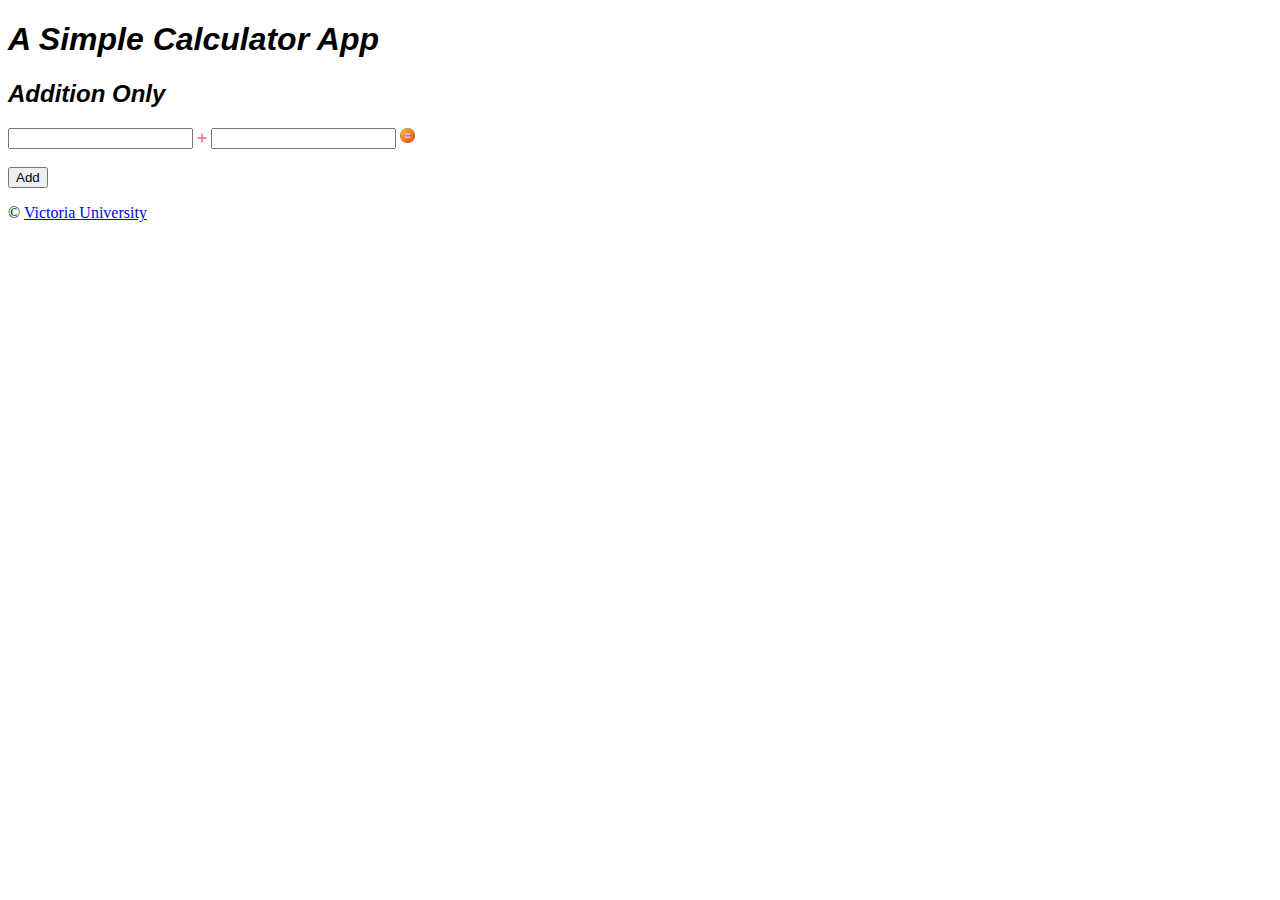
<file: NITT1101/Week 4/index.html>
<!DOCTYPE html>
<html lang="en">
<head>
    <meta charset="UTF-8">
    <meta name="viewport" content="width=device-width, initial-scale=1.0">
    <title>Addition App</title>
    <link rel="stylesheet" href="style.css">
    <script src="script.js" type="text/javascript"></script>
</head>
<body>
    <div>
        <header>
            <h1>A Simple Calculator App</h1>
            <h2>Addition Only</h2>
        </header>
        <main>
            <input type="number" id="num1" name="num1" required>
            <img src="add-button.png" alt="Add Button" id="add-image" class="add">
            <input type="number" id="num2" name="num2" required>
            <img src="equal.png" alt="Equal Sign" id="equal" class="eq"> 
            <span id="result"></span> <br><br>
            <button onclick="addition()">Add</button>
        </main>
        <footer>
            <p>
                &copy; <a href="https://www.vu.edu.au/">Victoria University</a>
            </p>
        </footer>
    </div>
</body>
</html>
</file>
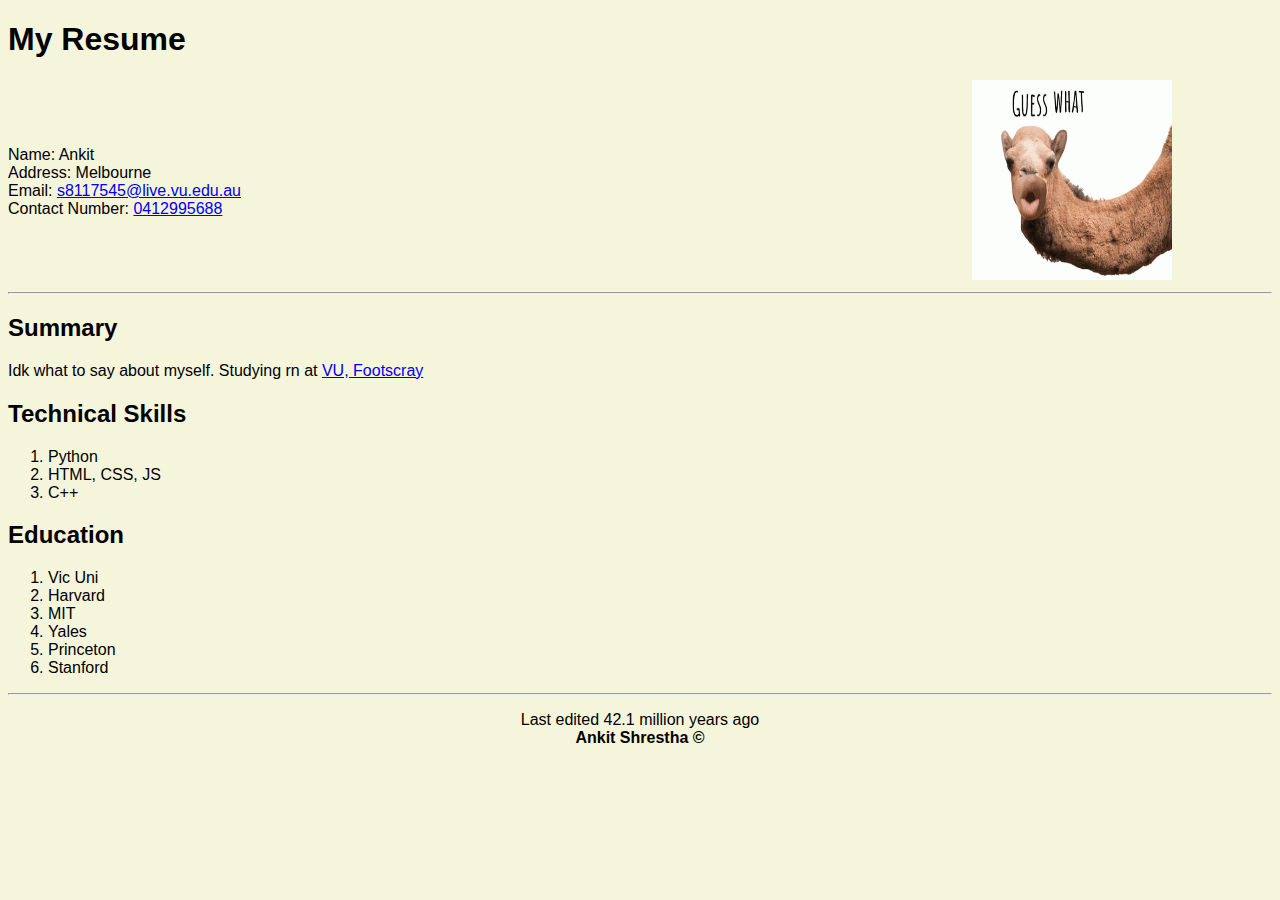
<file: NITT1101/WEEK 1/LAB 1/recap.html>
<!DOCTYPE html>
<html lang="en">
<head>
    <meta charset="UTF-8">
    <meta name="viewport" content="width=<device-width>, initial-scale=1.0">
    <title>My Resume</title>
</head>
<body style="background-color: beige; font-family: 'Lucida Sans', 'Lucida Sans Regular', 'Lucida Grande', 'Lucida Sans Unicode', Geneva, Verdana, sans-serif;">
    <header>
        <h1>My Resume</h1>
    </header>

    <main>
        <div style="display: flex; align-items: center;">
            <div style="flex: 1;">
                <p>Name: Ankit <br>
                    Address: Melbourne <br>
                    Email: <a href="mailto:s8117545@live.vu.edu.au">s8117545@live.vu.edu.au</a> <br>
                    Contact Number: <a href="callto:0412995688">0412995688</a>
                    </p>
            </div>
            <div style="margin-right: 100px;">
                <img src="camel-hump.gif" height="200px" width="200px">
            </div>
        </div>
        <hr>
        <h2>Summary</h2>
        <p2>
            Idk what to say about myself. Studying rn at <a href = "https://www.vu.edu.au/courses/international/bachelor-of-information-technology-nbit">VU, Footscray</a>
        </p2>
        <h2>Technical Skills</h2>
        <p3>
            <ol>
                <li>Python</li>
                <li>HTML, CSS, JS</li>
                <li>C++</li>
            </ol>
        </p3>
        <h2>Education</h2>
            <ol>
                <li>Vic Uni</li>
                <li>Harvard</li>
                <li>MIT</li>
                <li>Yales</li>
                <li>Princeton</li>
                <li>Stanford</li>
            </ol>
        <hr>
    </main>
    <footer>
        <p align = "center">
           Last edited 42.1 million years ago<br>
            <b>Ankit Shrestha &copy; </b>
        </p>
    </footer>
</body>
</html>
</file>
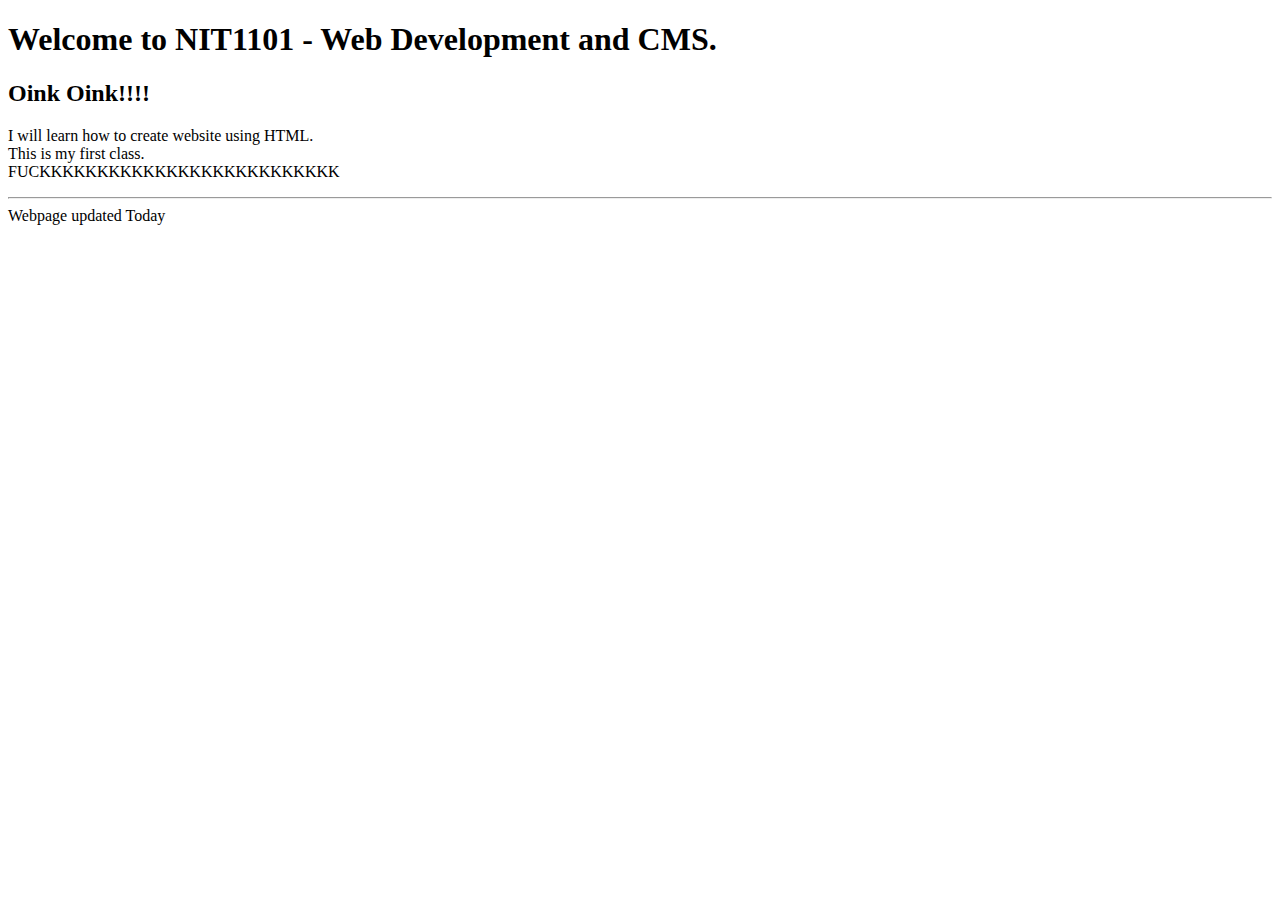
<file: NITT1101/WEEK 1/LAB 1/session1.html>
<!DOCTYPE html>
<html lang="en">
<head>
    <meta charset="UTF-8">
    <meta name="viewport" content="width=device-width, initial-scale=1.0">
    <title>Ankit's Homepage</title>
</head>
<body>
    <h1>Welcome to NIT1101 - Web Development and CMS.</h1>
    <h2>Oink Oink!!!!</h2>
    <p>
        I will learn how to create website using HTML. <br>
        This is my first class.<br>
        FUCKKKKKKKKKKKKKKKKKKKKKKKKKK
    </p>
    <hr>
    Webpage updated Today
</body>
</html>
</file>
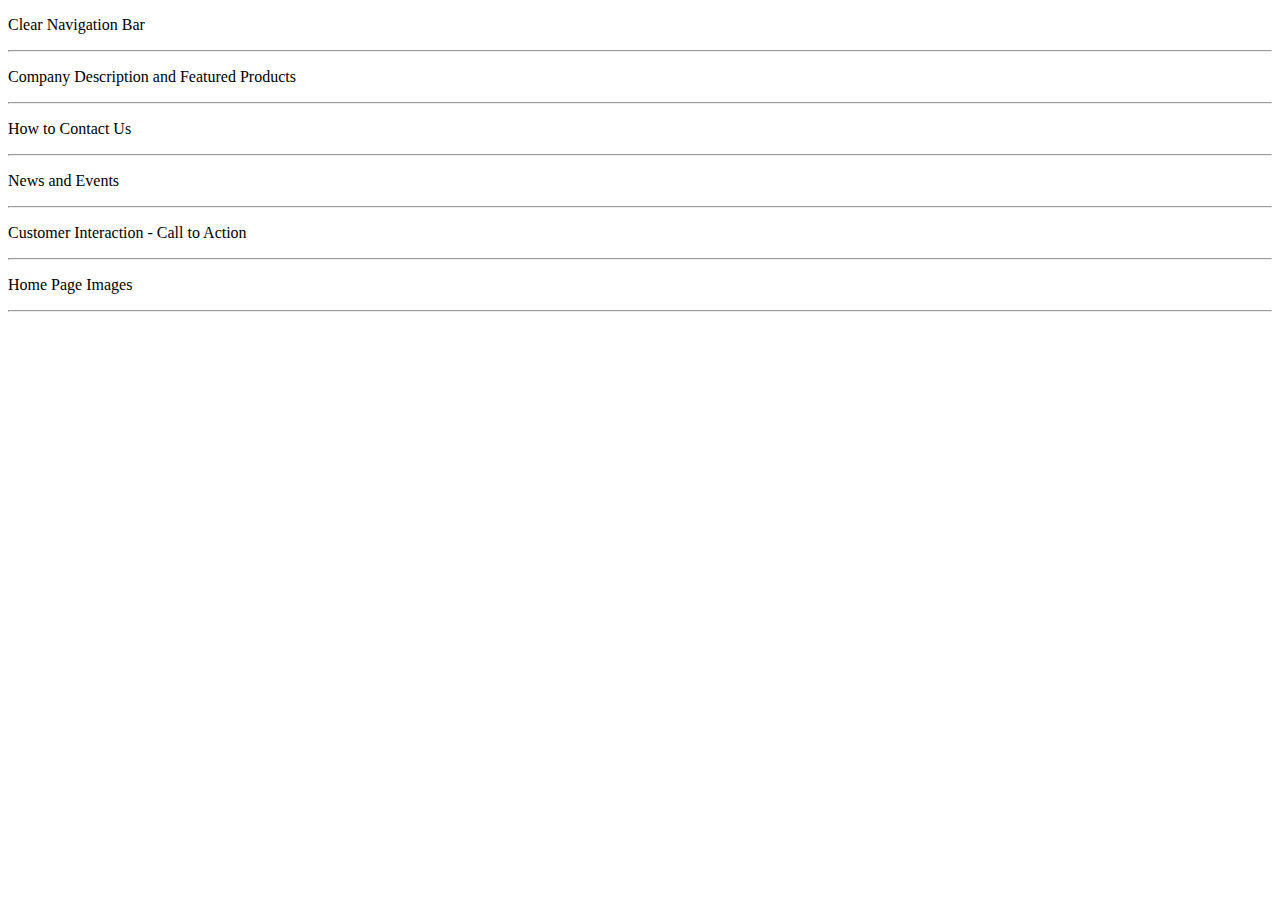
<file: NITT1101/WEEK 1/LAB 3/cityfarmer.html>
<!DOCTYPE html>
<!--Ankit Shrestha | 29/08/2024 -->
<html lang="en">
<head>
    <meta charset="UTF-8">
    <meta name="viewport" content="width=device-width, initial-scale=1.0">
    <!-- Title of the website -->   
    <title>
        City Farmer Home Page
    </title>
</head>
<body>
    <p>
        Clear Navigation Bar
    </p> 
    <hr>
    <p>
        Company Description and Featured Products
    </p><hr>
    <p>
        How to Contact Us
    </p><hr>
    <p>
        News and Events
    </p><hr>
    <p>
        Customer Interaction - Call to Action
    </p><hr>
    <p>
        Home Page Images
    </p><hr>
</body>
</html>
</file>
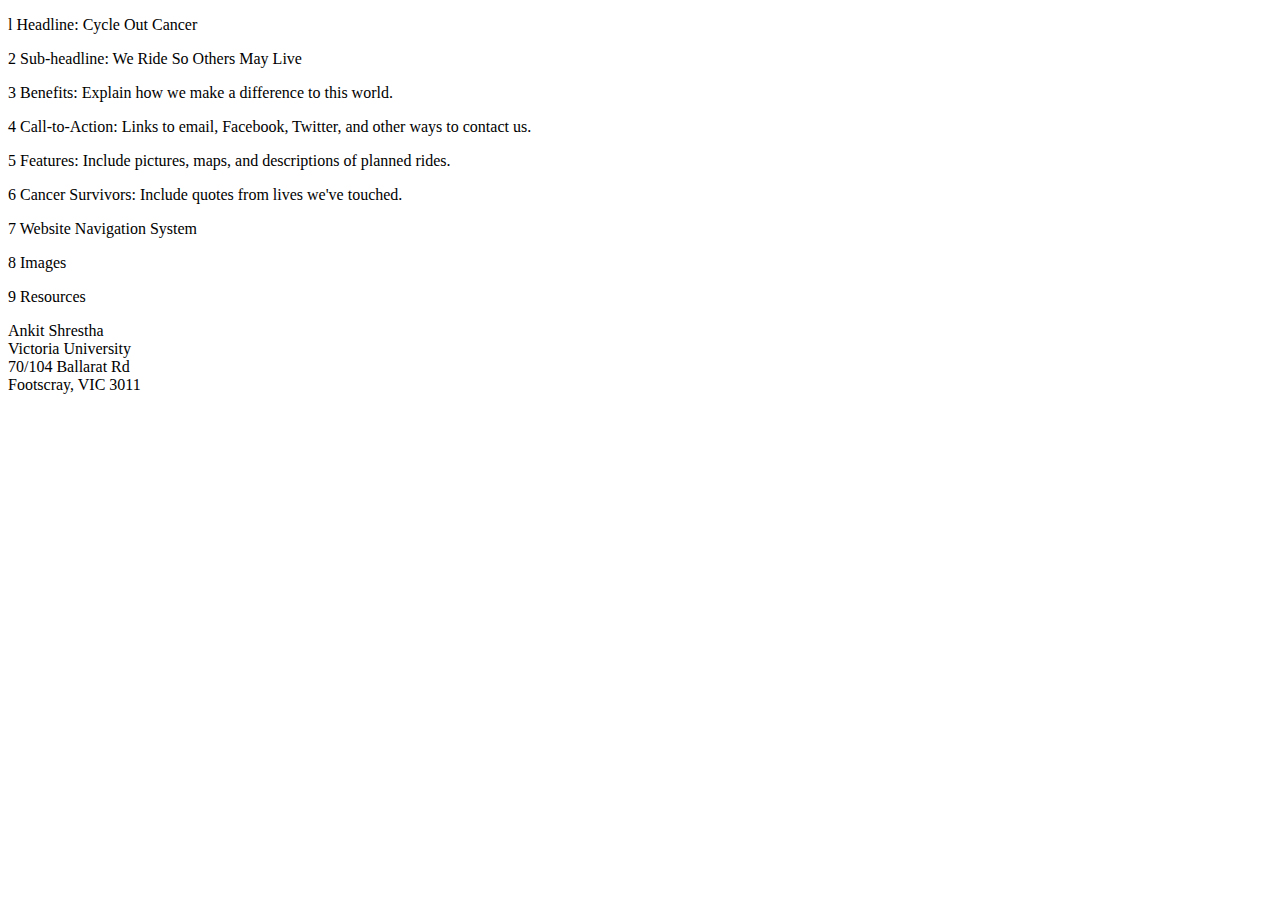
<file: NITT1101/WEEK 1/LAB 3/cycle.html>
<!DOCTYPE html>
<html lang="en">
<head>
    <meta charset="UTF-8">
    <meta name="viewport" content="width=device-width, initial-scale=1.0">
    <title>Cycle Out Cancer Home Page</title>
</head>
<body>
    <p>
        l Headline: Cycle Out Cancer
    </p> 
    <p>
        2 Sub-headline: We Ride So Others May Live
    </p> 
    <p>
        3 Benefits: Explain how we make a difference to this world.
    </p> 
    <p>
        4 Call-to-Action: Links to email, Facebook, Twitter, and other ways to contact us.
    </p> 
    <p>
        5 Features: Include pictures, maps, and descriptions of planned rides.
    </p> 
    <p>
        6 Cancer Survivors: Include quotes from lives we've touched.
    </p>
    <p>
        7 Website Navigation System
    </p>
    <p>
        8 Images
    </p>
    <p>
        9 Resources
    </p>
    <p>
        Ankit Shrestha <br>
        Victoria University <br>
        70/104 Ballarat Rd <br>
        Footscray, VIC 3011 <br>
    </p>
</body>
</html>
</file>
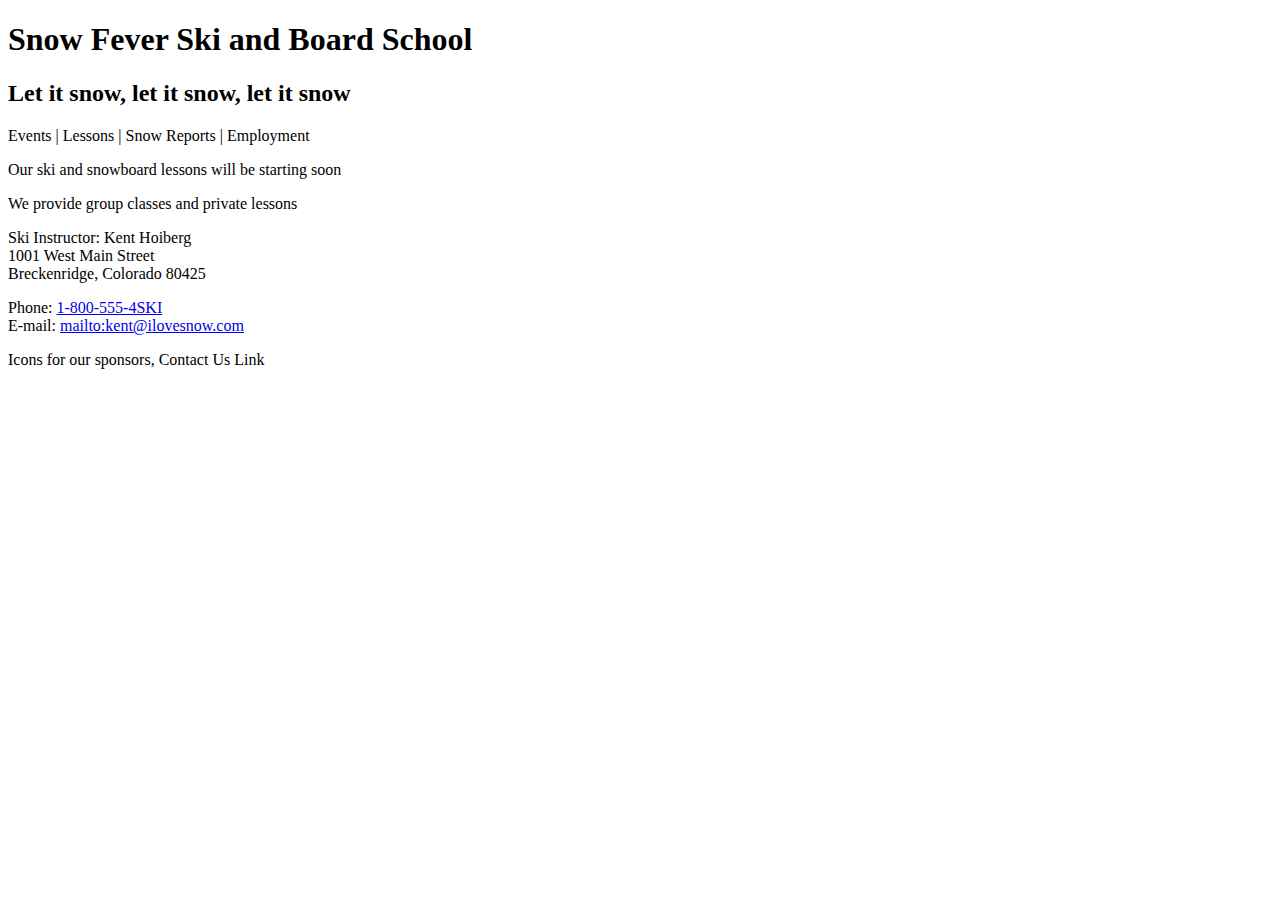
<file: NITT1101/WEEK 1/LAB 3/ski02.html>
<!DOCTYPE html>
<html lang="en">
<head>
	<meta charset="UTF-8">
	<meta name="viewport" content="width=device-width, initial-scale=1.0">
	<title>Snow Fever</title>
</head>
<body>
	<header>
		<h1> 
			Snow Fever Ski and Board School
		</h1>
		<h2>
			Let it snow, let it snow, let it snow
		</h2>
	</header>
	<nav>
		<p>
			Events | Lessons | Snow Reports | Employment
		</p>
	</nav>
	<main>
		<p>
			Our ski and snowboard lessons will be starting soon
		</p>
		<p>
			We provide group classes and private lessons
		</p>
		<p>
			Ski Instructor: Kent Hoiberg <br>
			1001 West Main Street <br>
			Breckenridge, Colorado 80425 <br>
		</p>
		<p>
			Phone: <a href = "callto:1-800-555-4SKI">1-800-555-4SKI</a> <br>
			E-mail: <a href = "mailto:kent@ilovesnow.com">mailto:kent@ilovesnow.com</a>
		</p>
	</main>
	<footer>
		<p>
			Icons for our sponsors, Contact Us Link
		</p>
	</footer>
</body>
</html>
</file>
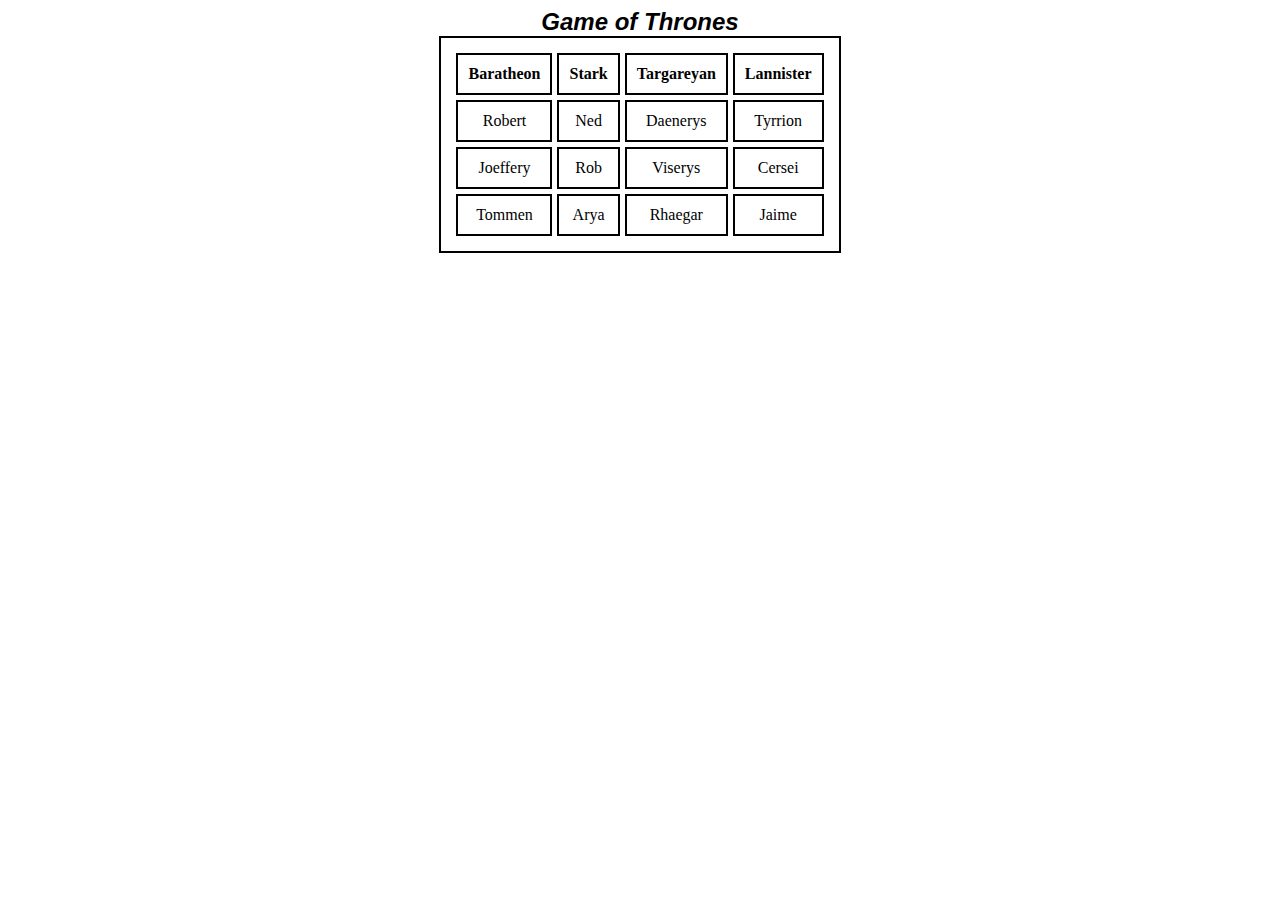
<file: NITT1101/WEEK 2/LAB 3/session5.html>
<!DOCTYPE html>
<html lang="en">
<head>
    <meta charset="UTF-8">
    <meta name="viewport" content="width=device-width, initial-scale=1.0">
    <title>HTML TABLES</title>
    <link rel="stylesheet" href="style.css">
</head>
<body>
    <table class="GoT">
        <caption>Game of Thrones</caption>
        <tr>
            <th>
                Baratheon
            </th>
            <th>
                Stark
            </th>
            <th>
                Targareyan
            </th>
            <th>
                Lannister
            </th>
        </tr>
        <tr>
            <td>Robert</td>
            <td>Ned</td>
            <td>Daenerys</td>
            <td>Tyrrion</td>
        </tr>
        <tr>
            <td>Joeffery</td>
            <td>Rob</td>
            <td>Viserys</td>
            <td>Cersei</td>
        </tr>
        <tr>
            <td>Tommen</td>
            <td>Arya</td>
            <td>Rhaegar</td>
            <td>Jaime</td>
        </tr>
    </table>
</body>
</html>
</file>
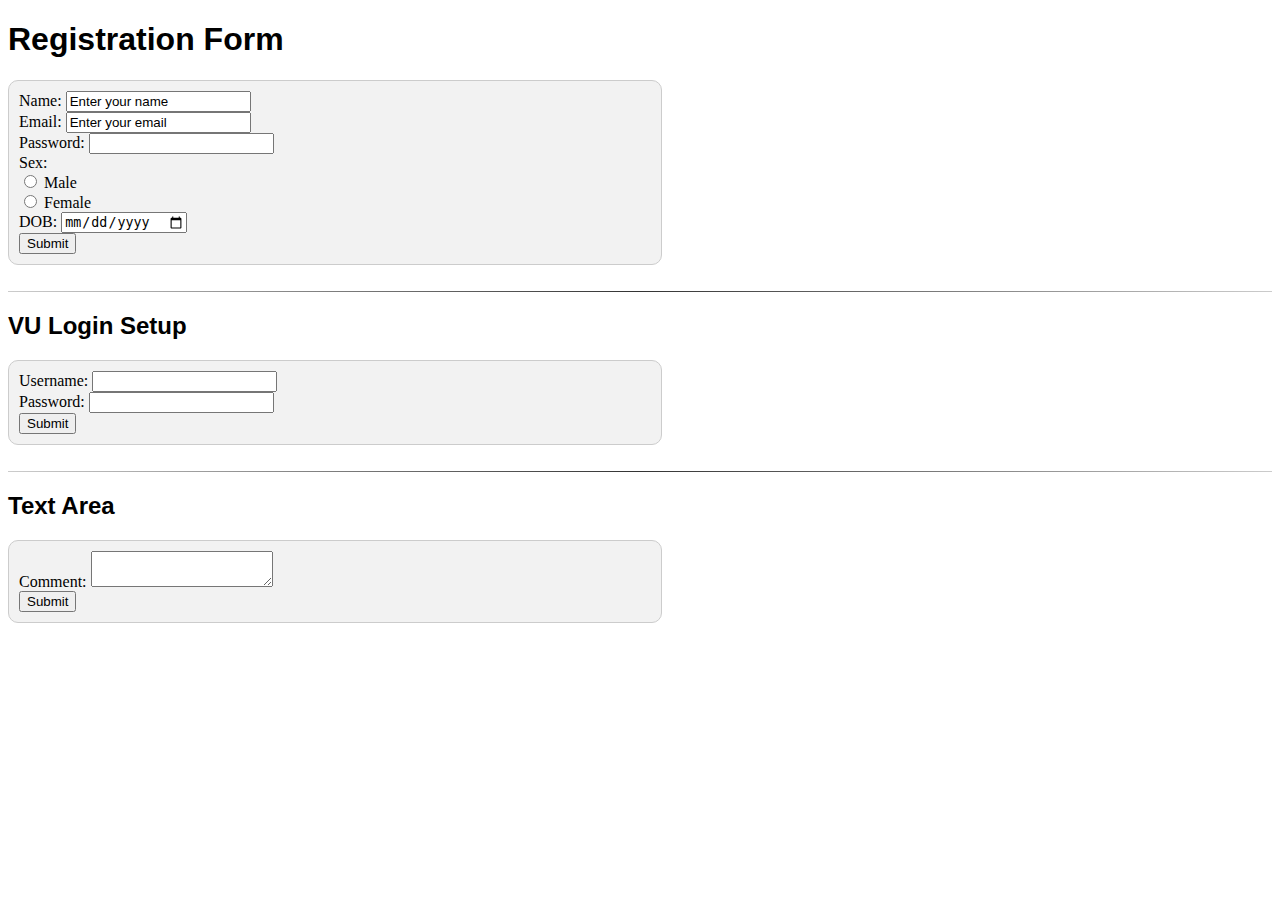
<file: NITT1101/WEEK 3/LAB 1/form.html>
<!DOCTYPE html>
<html lang="en">
<head>
    <meta charset="UTF-8">
    <meta name="viewport" content="width=device-width, initial-scale=1.0">
    <title>Form</title>
    <link rel="stylesheet" href="form.css">
</head>
<body>
    <h1>
        Registration Form
    </h1>
    <form>
        <label for="name">Name:</label>
        <input type="text" id="name" name="name" required value="Enter your name" >
        <br>
        <label for="email">Email:</label>
        <input type="email" id="email" name="email" required value="Enter your email">
        <br>
        <label for="password">Password:</label>
        <input type="password" id="password" name="password" required>
        <br>
        <label>Sex:</label> <br>
        <input type="radio" id="male" name="Male">
        <label>Male</label> <br>
        <input type="radio" id="female" name="female">
        <label>Female</label> <br>
        <label>DOB: </label>
        <input type="date" id="dob" name="dob"> <br>
        <input type="submit" value="Submit" class="submit">
    </form>
    <br>
    <hr>
    <h2>
        VU Login Setup
    </h2>
    <form>
        <label for="username">Username:</label>
        <input type="text" id="username" name="username" required>
        <br>
        <label for="password">Password:</label>
        <input type="password" id="password" name="password" required>
        <br>
        <input type="submit" value="Submit" class="submit">
    </form> <br> <hr>
    <h2>
        Text Area
    </h2>
    <form>
        <label for="comment">Comment:</label>
        <textarea id="comment" name="comment" required></textarea>
        <br>
        <input type="submit" value="Submit" class="submit">
</body>
</html>
</file>
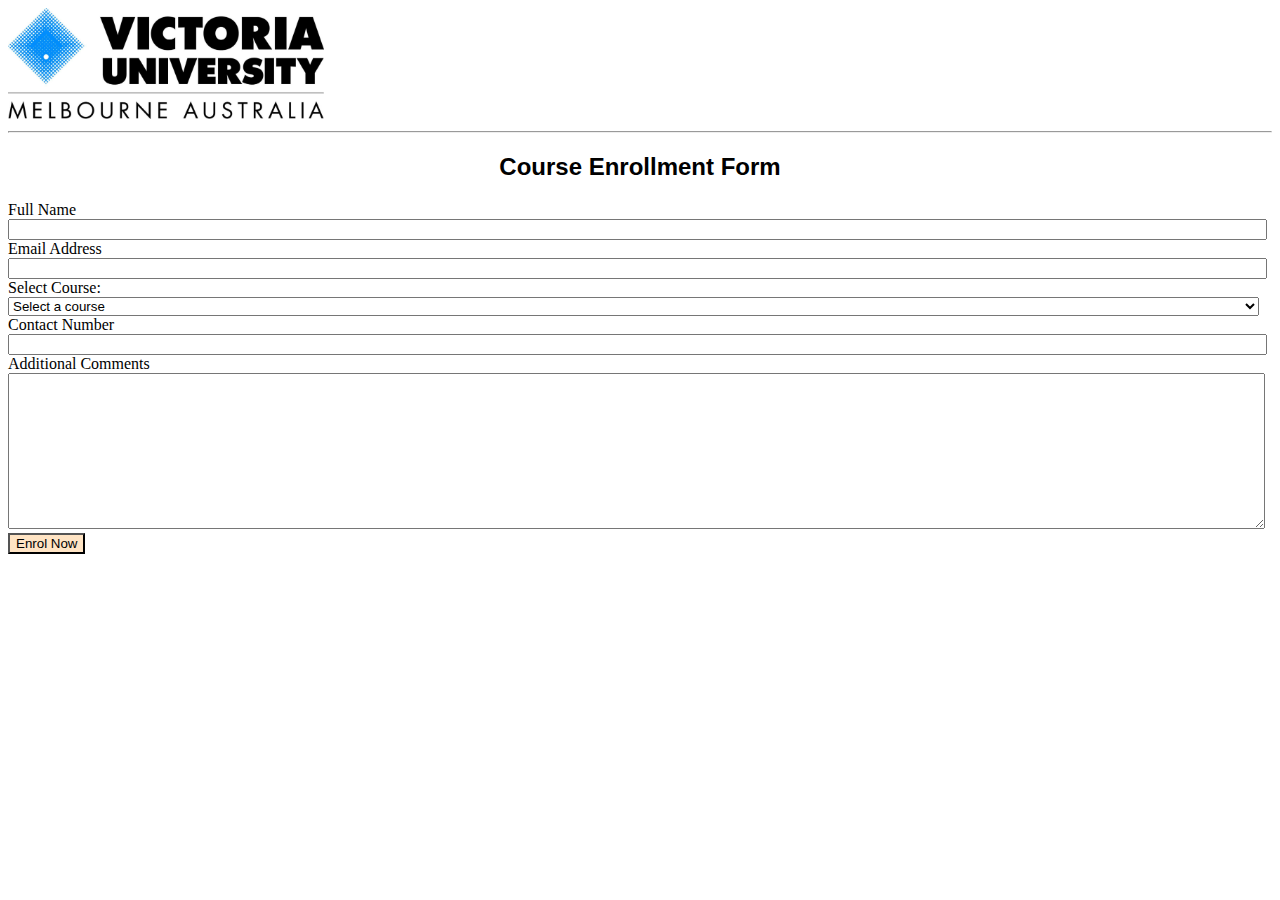
<file: NITT1101/WEEK 3/LAB 2/vu.html>
<!DOCTYPE html>
<html lang="en">
<head>
    <meta charset="UTF-8">
    <meta name="viewport" content="width=device-width, initial-scale=1.0">
    <title>Course Enrolment Form</title>
    <link rel="stylesheet" href="vu.css">
</head>
<body>
    <header>
        <div class="logo-container">
            <img src="./logo_VIC_UNI.jpg" alt="Logo" class="logo">
        </div>
    </header>
    <hr>
    <main>
        <h2>
            Course Enrollment Form
        </h2>
        <form>
            <label for="name">Full Name</label><br>
            <input type="text" id="name" name="name" required class="name">
            <br>
            <label for="email">Email Address</label><br>
            <input type="email" id="email" name="email" required class="email">
            <br>
            <label for="course">Select Course:</label><br>
            <select name="course" id="course" required class="course" class="course">
                <option value="Select">Select a course</option>
                <option value="Bachelor of Information Technology">Bachelor of Information Technology</option>
                <option value="Bachelor of Business">Bachelor of Business</option>
                <option value="Bachelor of Engineering">Bachelor of Engineering</option>
                <option value="Bachelor of Science">Bachelor of Science</option>
                <br>
            </select>
            <label for ="contact">Contact Number</label> <br>
            <input type="text" id="contact" name="contact" required class="contact">
            <br>
            <label for="additional">Additional Comments</label><br>
            <textarea name="additional" id="additional" cols="30" rows="10" class="additional"></textarea>
            <input type="submit" value="Enrol Now" class="submit">
        </form>
    </main>
</body>
</html>
</file>
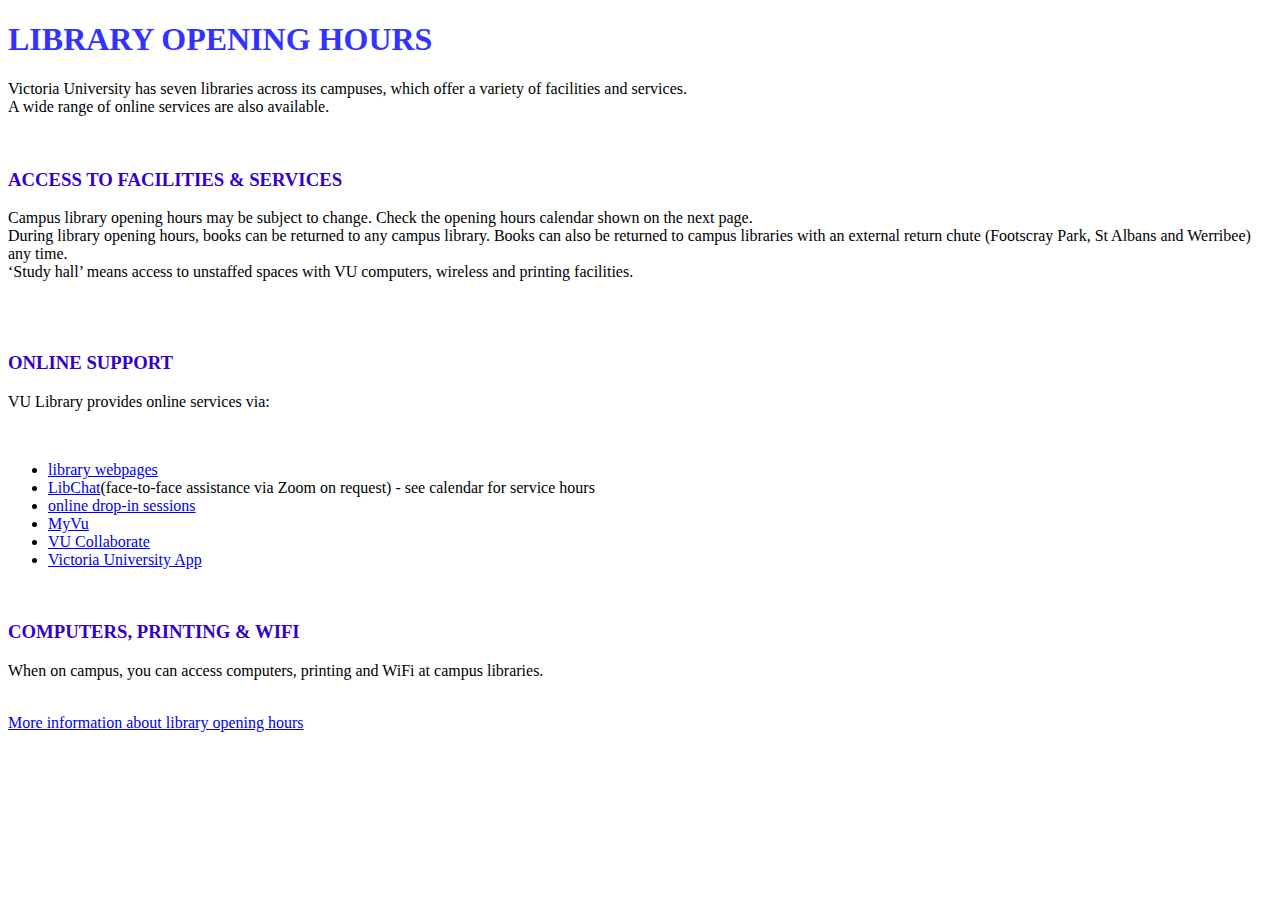
<file: NITT1101/WEEK 2/LAB 3/Assestment 2/LibraryOpeningHours.html>
<!DOCTYPE html>
<html lang="en">
<head>
    <meta charset="UTF-8">
    <meta name="viewport" content="width=device-width, initial-scale=1.0">
    <title>LIBRARY OPENING HOURS</title>
    <link rel="stylesheet" href="LibraryOpeningHours.css">
</head>
<body>
    <header>
        <!-- Header of the Website -->
        <h1>LIBRARY OPENING HOURS</h1>
    
        <p>
        Victoria University has seven libraries across its campuses, which offer a variety of facilities and services.
        <br> A wide range of online services are also available.
        </p>
    </header>
    <br>    
    <!-- Body of the website -->
    <h3>
        ACCESS TO FACILITIES & SERVICES
    </h3>
    <p>
        Campus library opening hours may be subject to change. Check the opening hours calendar shown on the next page.<br>
        During library opening hours, books can be returned to any campus library. Books can also be returned to campus libraries 
        with an external return chute (Footscray Park, St Albans and Werribee) any time.<br>
        ‘Study hall’ means access to unstaffed spaces with VU computers, wireless and printing facilities.
    </p>
    <br>
    <br>
    <h3>
        ONLINE SUPPORT
    </h3>
    <p>
        VU Library provides online services via:
    </p>
    <br>
    <!-- List of VU Online Services -->
    <ol>
        <li>
            <a href="https://www.vu.edu.au/library">library webpages </a>
        </li>
        <li>
            <a href="https://askalibrarian.vu.edu.au/?_gl=1*alugjl*_ga*NDExNzMxODU0LjE2NDQwNzI3NjA.*_ga_Q1LS42WZC4*MTcwNTMyMzYzOS4xNi4xLjE3MDUzMjU2MDUuMjcuMC4w">LibChat</a>(face-to-face assistance via Zoom on request) - see calendar for service hours
        </li>
        <li>
            <a href="https://www.vu.edu.au/library/get-help/workshops-drop-in-sessions">online drop-in sessions </a>
        </li>
        <li>
            <a href="https://www.vu.edu.au/about-vu/facilities-services/it-services/myvu">MyVu</a>
        </li>
        <li>
            <a href="https://www.vu.edu.au/about-vu/facilities-services/it-services/vu-collaborate">VU Collaborate </a>
        </li>
        <li>
            <a href="https://www.vu.edu.au/about-vu/facilities-services/it-services/download-apps-software/victoria-university-app">Victoria University App</a>
        </li>
    </ol>
    <br>
    <h3>
        COMPUTERS, PRINTING & WIFI
    </h3>
    <p>
        When on campus, you can access computers, printing and WiFi at campus libraries.
    </p> 
    <br>
    <!-- Footer -->
    <footer>
        <a href="https://www.vu.edu.au/library/about-the-library/library-opening-hours">More information about library opening hours</a>
    </footer>
</body>

</html>
</file>
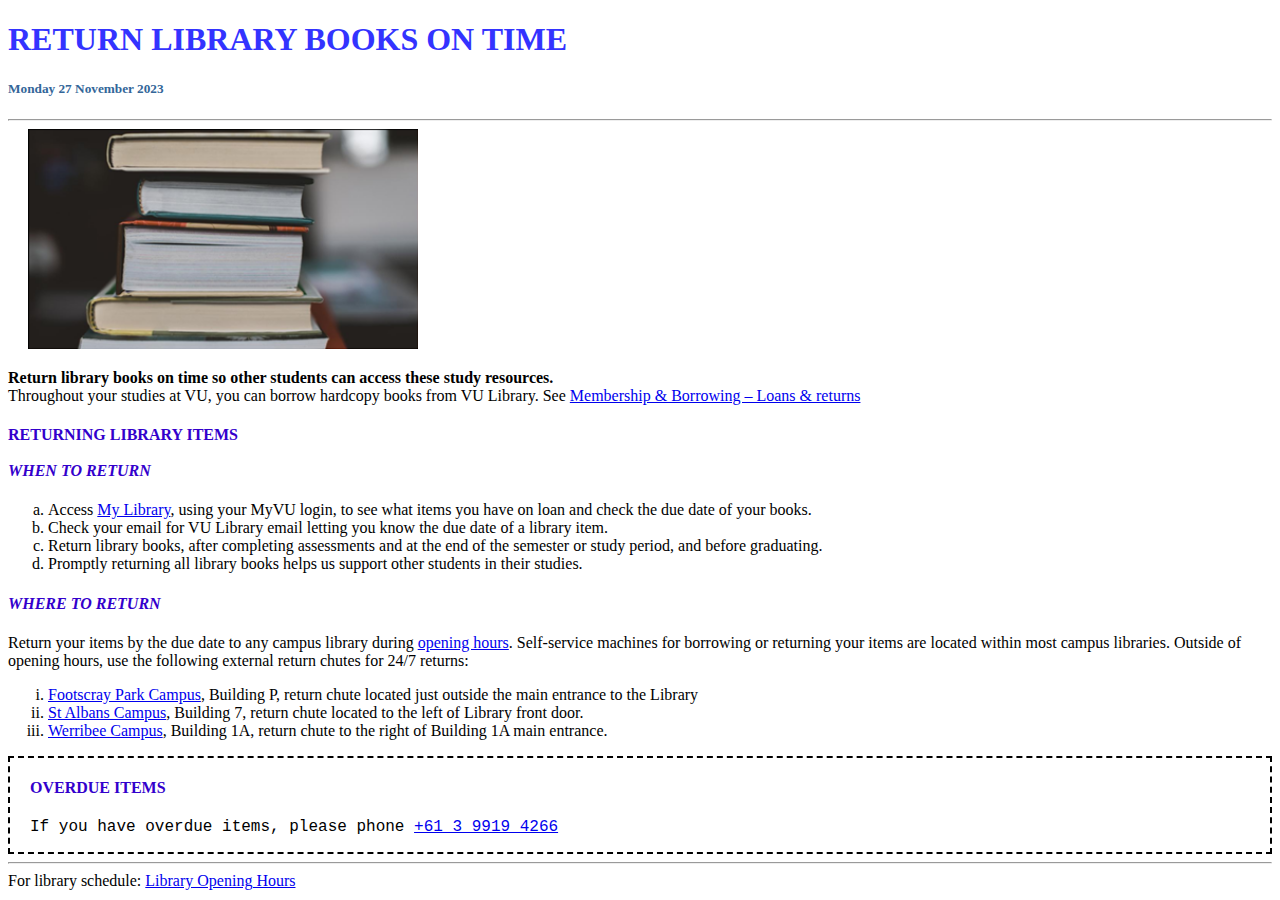
<file: NITT1101/WEEK 2/LAB 3/Assestment 2/ReturnLibraryBooksOnTime.html>
<!DOCTYPE html>
<html lang="en">
<head>
    <meta charset="UTF-8">
    <meta name="viewport" content="width=device-width, initial-scale=1.0">
    <title>Return Library Books on Time</title>
    <link rel="stylesheet" href="ReturnLibraryBooksOnTime.css">
</head>
<body>
    <!--Header of Website-->
    <header>
        <h1>
            RETURN LIBRARY BOOKS ON TIME
        </h1>
        <h5>
            Monday 27 November 2023
        </h5>
    </header> <hr>
    <!--Main part of the website | Includes important details -->
    <main>
        <article>
            <img src="VU_library.png" alt="VU Library">
            <p class="first">
                <b>Return library books on time so other students can access these study resources.</b> <br>
                Throughout your studies at VU, you can borrow hardcopy books from VU Library. See 
                <a href="https://www.vu.edu.au/library/use-the-library/membership-borrowing">
                    Membership & Borrowing – Loans & returns
                </a>
            </p>
            <h4>
                RETURNING LIBRARY ITEMS <br><br>
                <i>WHEN TO RETURN</i>
            </h4>
            <!--ordered list with class for easier styling-->
            <ol class="when">
                <li>
                    Access <a href="https://www.vu.edu.au/library/use-the-library#my-library">My Library</a>, using your MyVU login, to see what items you have on loan and check the due date of your books.
                </li>
                <li>
                    Check your email for VU Library email letting you know the due date of a library item.
                </li>
                <li>
                    Return library books, after completing assessments and at the end of the semester or study period, and before graduating.
                </li>
                <li>
                    Promptly returning all library books helps us support other students in their studies.
                </li>
            </ol>
            <h4>
                <i>WHERE TO RETURN</i>
            </h4>
            <p class="second">
                Return your items by the due date to any campus library during <a href="https://www.vu.edu.au/library/about-the-library/library-opening-hours">opening hours</a>. 
                Self-service machines for borrowing or returning your items are located within most campus libraries.
                Outside of opening hours, use the following external return chutes for 24/7 returns:
            </p>
            <ol class="where">
                <li>
                     <a href="https://www.vu.edu.au/campuses/footscray-park">Footscray Park Campus</a>, Building P, return chute located just outside the main entrance to the Library
                </li>
                <li>
                    <a href="https://www.vu.edu.au/campuses/st-albans">St Albans Campus</a>, Building 7, return chute located to the left of Library front door.
                </li>
                <li>
                    <a href="https://www.vu.edu.au/campuses/werribee">Werribee Campus</a>, Building 1A, return chute to the right of Building 1A main entrance.
                </li>
            </ol>
            <!-- Aside that includes overdue items -->
            <aside>
                <h4>
                    OVERDUE ITEMS
                </h4>
                <p class="final">
                    If you have overdue items, please phone <a href="tel:+61399194266">+61 3 9919 4266</a>
                </p>
            </aside> <hr>
            <!--Footer for opening another page-->
            <footer>
                For library schedule: <a href="LibraryOpeningHours.html">Library Opening Hours</a>
            </footer>
        </article>
    </main>
</body>
</html>
</file>
<file: NITT1101/Week 4/style.css>
div {
    padding-left: auto;
    padding-right: auto;
}
h1, h2 {
    font-family: 'Arial', sans-serif;
    font-style: italic;
    font-weight: bold;
}

.add {
    width: 10px;
    height: 10px;
}

.eq {
    width: 15px;
    height: 15px;
}
</file>
<file: NITT1101/WEEK 2/LAB 3/style.css>
table, th, td {
  border: 2px solid black;
  border-collapse: separate;
  border-spacing: 5px;
  padding: 10px;
  text-align: center;
}

caption {
    font-size: 1.5em;
    font-weight: bold;
    font-family: 'Lucida Sans', 'Lucida Sans Regular', 'Lucida Grande', 'Lucida Sans Unicode', Geneva, Verdana, sans-serif;
    font-style: italic;
}
.GoT {
    margin-right: auto;
    margin-left: auto;
}
</file>
<file: NITT1101/WEEK 3/LAB 1/form.css>
h1, h2 {
    font-family: 'Segoe UI', Tahoma, Geneva, Verdana, sans-serif;
}

form {
    width: 50%;
    padding: 10px;
    border: 1px solid #ccc;
    border-radius: 10px;
    background-color: #f2f2f2;
}

hr {
    border: 2px;
    height: 1px;
    background: black;
    background-image: linear-gradient(to right, #ccc, #333, #ccc);
}
</file>
<file: NITT1101/WEEK 3/LAB 2/vu.css>
.logo {
    height: 25%;
    width: 25%;
    top: 0;
    left: 0;
}

h2 {
    font-size: 1.5em;
    font-family: Arial, Helvetica, sans-serif;
    text-align: center;
}

.name {
    height: 100%;
    width: 99%;
}

.email {
    height: 100%;
    width: 99%;
}

.course {
    height: 100%;
    width: 99%;
}

.contact {
    height: 100%;
    width: 99%;
}

.additional {
    height: 100%;
    width: 99%;
}

.submit {
    background-color: bisque;
    border: grove;
    height: auto;
    width: auto;
}
</file>
<file: NITT1101/WEEK 2/LAB 3/Assestment 2/LibraryOpeningHours.css>
h1 {           /* Styling for header 1 */
    color: rgb(51,51,255);
    font-family: 'Times New Roman', 'sans-serif';
    text-align: left;
    
}
h3 {         /* Styling for header 3 */
    color: rgb(51,0,204);
    font-family: 'Times New Roman', 'sans-serif';
    text-align: left;
}
ol {      /* Styling for ordered list */
    list-style-type: disc;
}
</file>
<file: NITT1101/WEEK 2/LAB 3/Assestment 2/ReturnLibraryBooksOnTime.css>
h1 {        /* Styling for header 1 */
    font-family: 'Times New Roman', Times, serif;
    text-align: left;
    color: rgb(51,51,255)
}

h5 {      /* Styling for header 5 */
    font-family: 'Times New Roman', Times, serif;
    text-align: left;
    color: rgb(51,102,153);
}
 img {    /* Styling for image */
    height: 220px;
    padding-left: 20px;
    padding-right: 20px;
 }

 h4 {    /* Styling for header 4 */
    font-family: 'Times New Roman', Times, serif;
    color: rgb(51,0,204);
 }

 .when {     /* Styling for class when (ordered list) */
    list-style-type: lower-alpha;
 }

 .where {    /* Styling for class where (ordered list) */
    list-style-type: lower-roman;
 }

 aside {   /* Styling for aside */
    border: 2px dashed rgb(0, 0, 0);
    padding-left: 20px;
    padding-right: 20px;
 }

 .final {  /* Styling for class final (paragraph) */
    font-family: 'Courier New', Courier, serif;
 }
</file>
